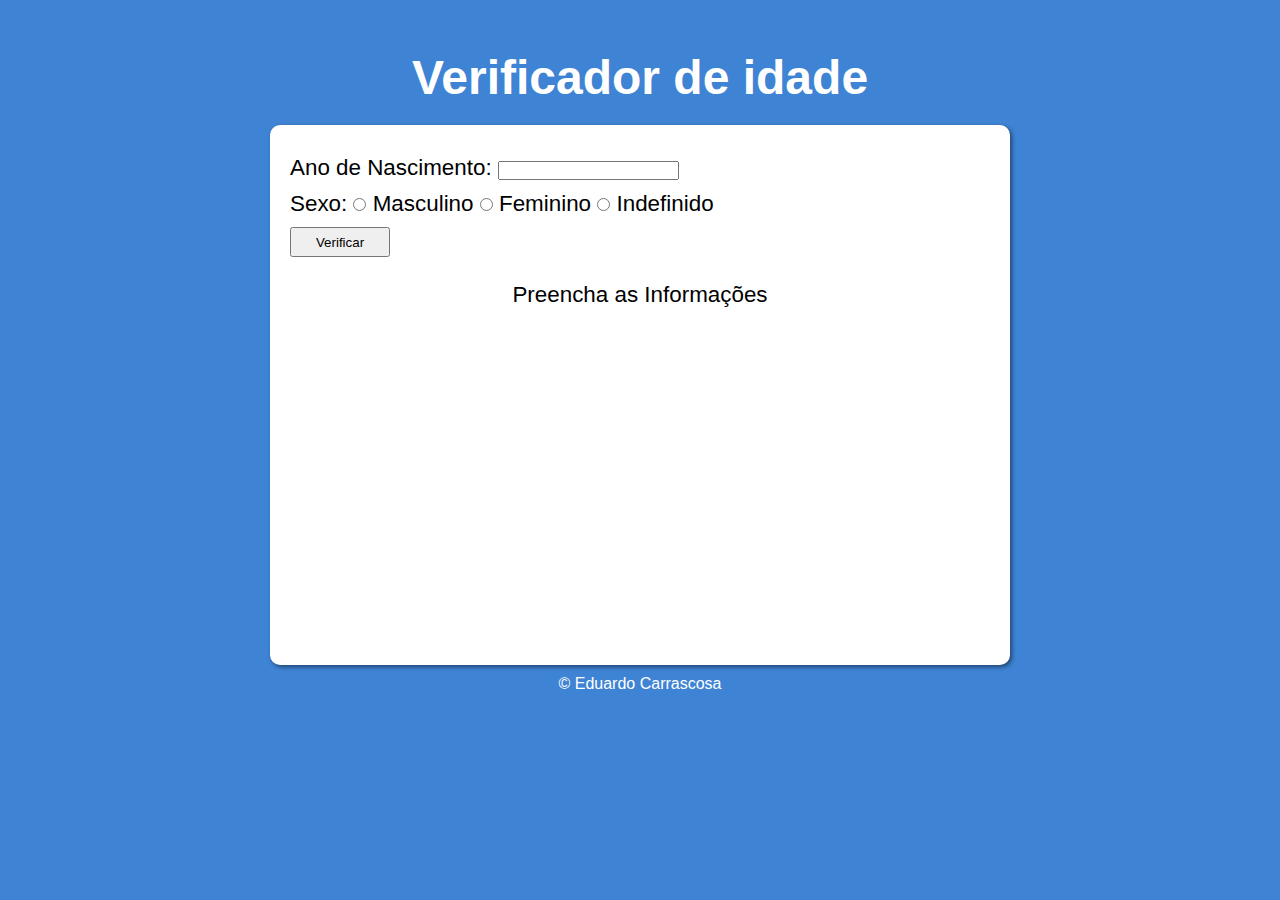
<file: exercicios/ex002/index.html>
<!DOCTYPE html>
<html lang="pt-br">
<head>
    <meta charset="UTF-8">
    <meta name="viewport" content="width=device-width, initial-scale=1.0">
    <title>Verificador de idade</title>
    <link rel="stylesheet" href="style.css">
</head>
<body>
    <h1>Verificador de idade</h1>
    <main>
        <p>
            <label for="anoNas">Ano de Nascimento: </label>
            <input type="number" name="anoNas" id="anoNas">
        </p>
        <p>
            <label for="sexo">Sexo: </label>
            <input type="radio" name="sexo" id="masculino"> Masculino
            <input type="radio" name="sexo" id="feminino"> Feminino
            <input type="radio" name="sexo" id="indefinido"> Indefinido
        </p>
        <button onclick="verificar()">Verificar</button>
        <p id="res">Preencha as Informações</p>
        <div id="imgIdade"></div>
    </main>
    <footer>
        <p>&copy; Eduardo Carrascosa</p>
    </footer>
    <script src="script.js"></script>
</body>
</html>
</file>
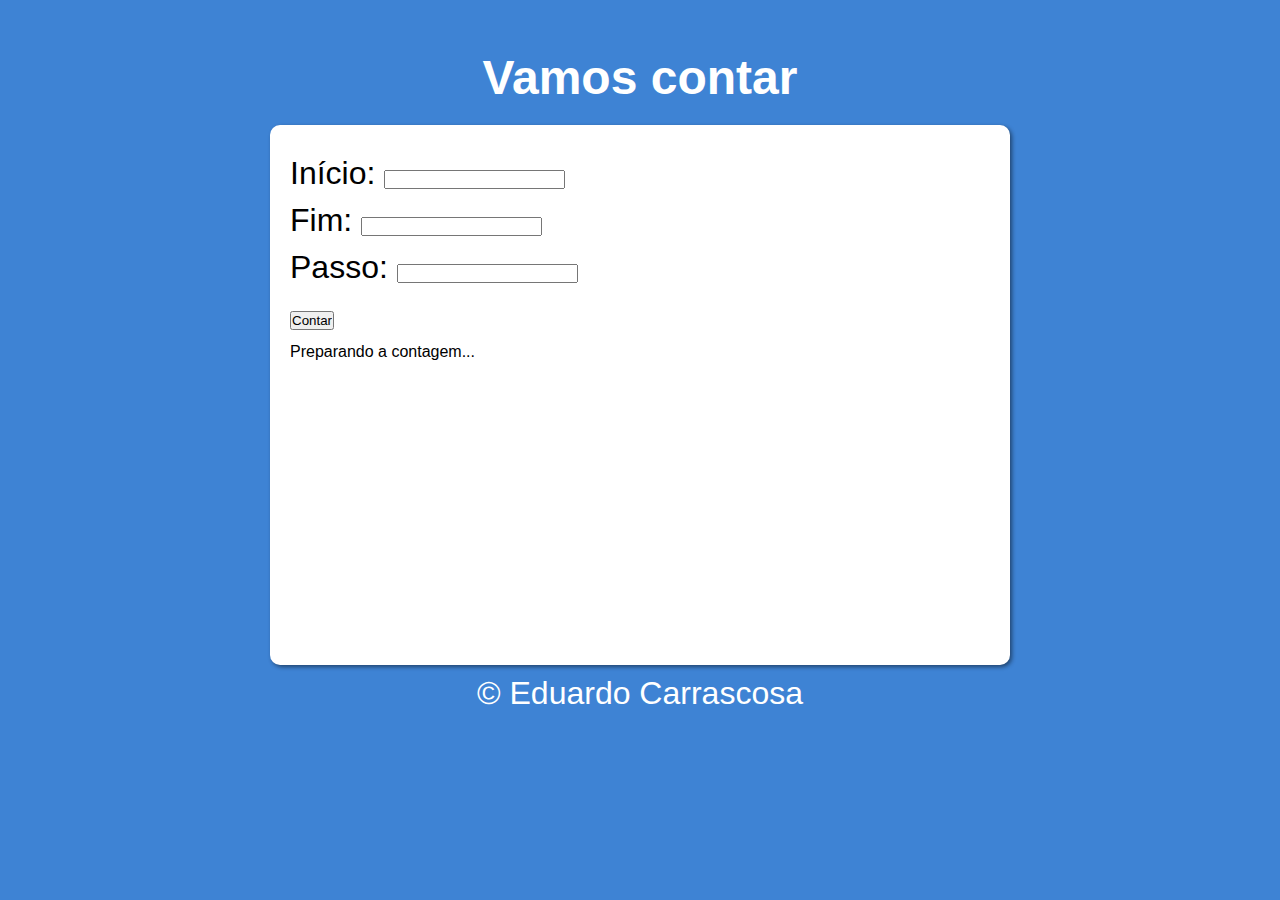
<file: exercicios/ex003/index.html>
<!DOCTYPE html>
<html lang="pt-br">
<head>
    <meta charset="UTF-8">
    <meta name="viewport" content="width=device-width, initial-scale=1.0">
    <title>Verificador de idade</title>
    <link rel="stylesheet" href="style.css">
</head>
<body>
    <h1>Vamos contar</h1>
    <main>
        <div id="dados">
            <p>Início: <input type="number" name="inicio" id="txti"> </p>
            <p>Fim: <input type="number" name="Fim" id="txtf"></p>
            <p>Passo: <input type="number" name="passo" id="txtp"></p>
            <p><input type="button" value="Contar" onclick="contar()"></p>
        </div>
        <div id="res">
            Preparando a contagem...
        </div>
    </main>
    <footer>
        <p>&copy; Eduardo Carrascosa</p>
    </footer>
    <script src="script.js"></script>
</body>
</html>
</file>
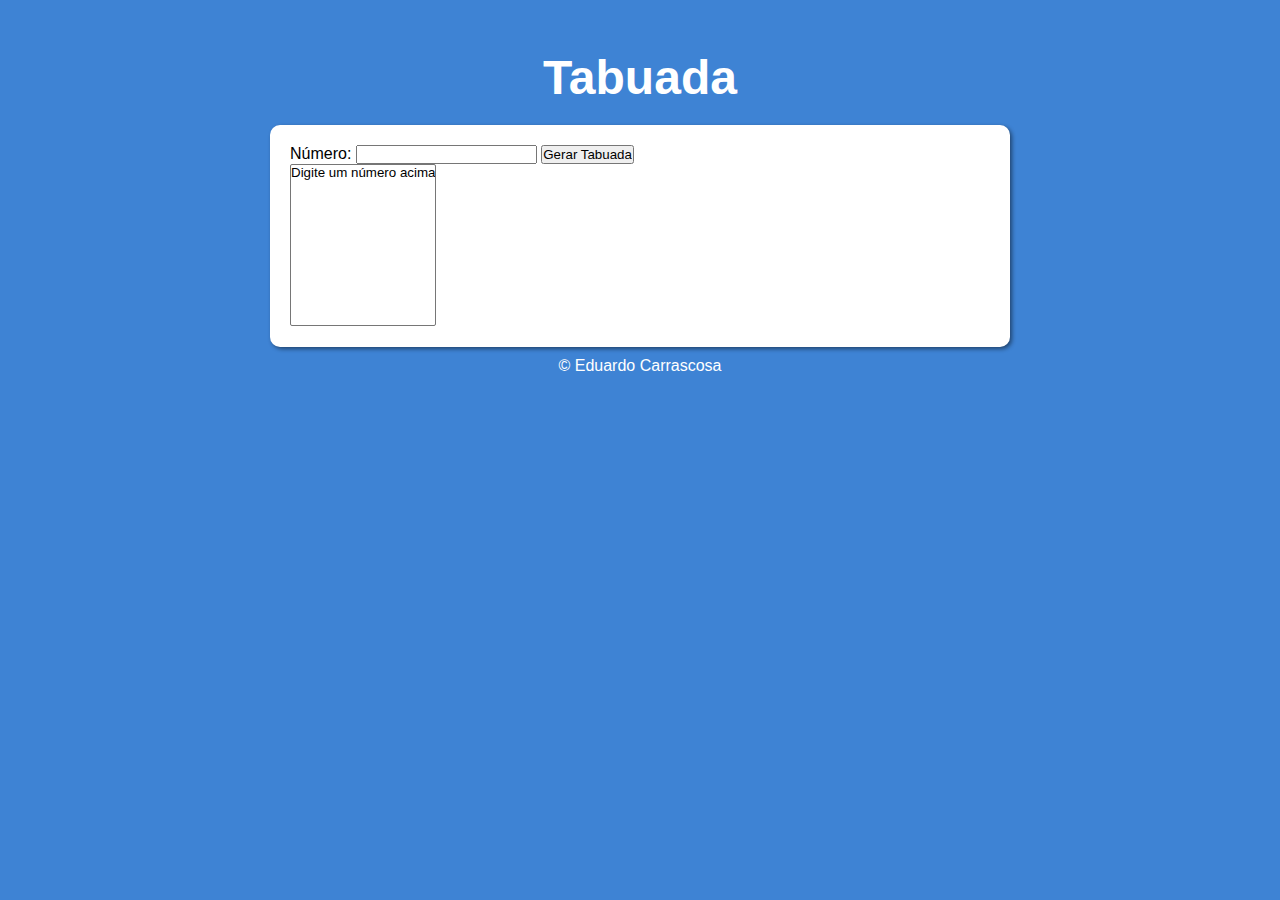
<file: exercicios/ex004/index.html>
<!DOCTYPE html>
<html lang="pt-br">
<head>
    <meta charset="UTF-8">
    <meta name="viewport" content="width=device-width, initial-scale=1.0">
    <title>Tabuada</title>
    <link rel="stylesheet" href="style.css">
</head>
<body>
    <h1>Tabuada</h1>
    <main>
        <div>Número: <input type="number" name="number" id="txtn">
            <input type="button" value="Gerar Tabuada" onclick="tabuada()">
        </div>
        <div>
            <select name="Tabuada" id="seltab" size="10">
                <option>Digite um número acima</option>
            </select>
        </div>
    </main>
    <footer>
        <p>&copy; Eduardo Carrascosa</p>
    </footer>
    <script src="script.js"></script>
</body>
</html>
</file>
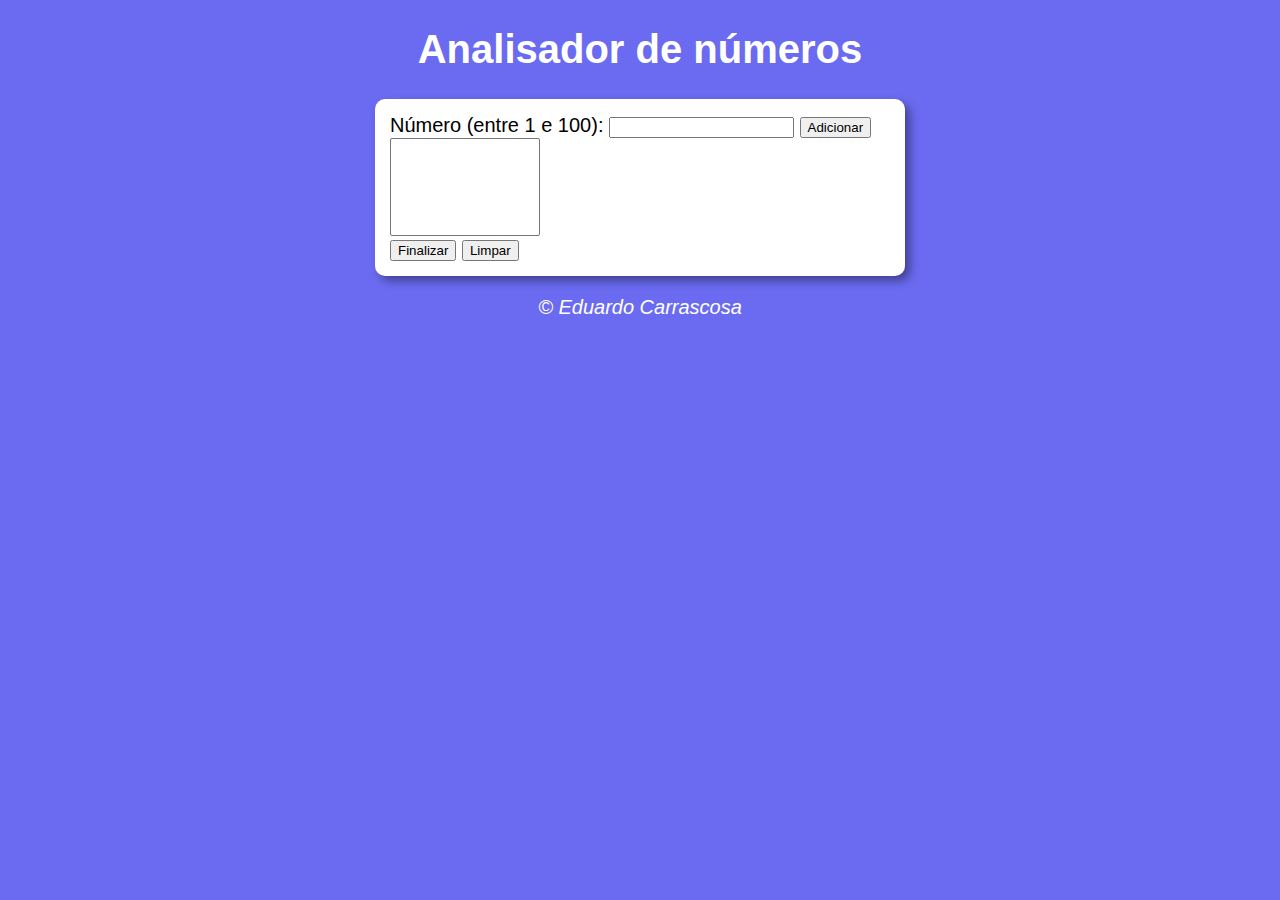
<file: exercicios/exercicio005/index.html>
<!DOCTYPE html>
<html lang="pt-br">
<head>
    <meta charset="UTF-8">
    <meta name="viewport" content="width=device-width, initial-scale=1.0">
    <title>Analisador de números</title>
    <link rel="stylesheet" href="style.css">
</head>
<body>
    <header>
        <h1>Analisador de números</h1>
    </header>
    <section>
        <div>
            Número (entre 1 e 100):
            <input type="number" name="fnum" id="fnum">
            <input type="button" value="Adicionar" onclick="adicionar()">
            <br><select name="flista" id="flista" size="6"></select>
            <br><input type="button" value="Finalizar" onclick="finalizar()">
            <input type="button" value="Limpar" onclick="limpar()">
        </div>
        <div id="res">

        </div>
    </section>
    <footer>
        <p>&copy; Eduardo Carrascosa<p></p>
    </footer>
    <script src="script.js"></script>
</body>
</html>
</file>
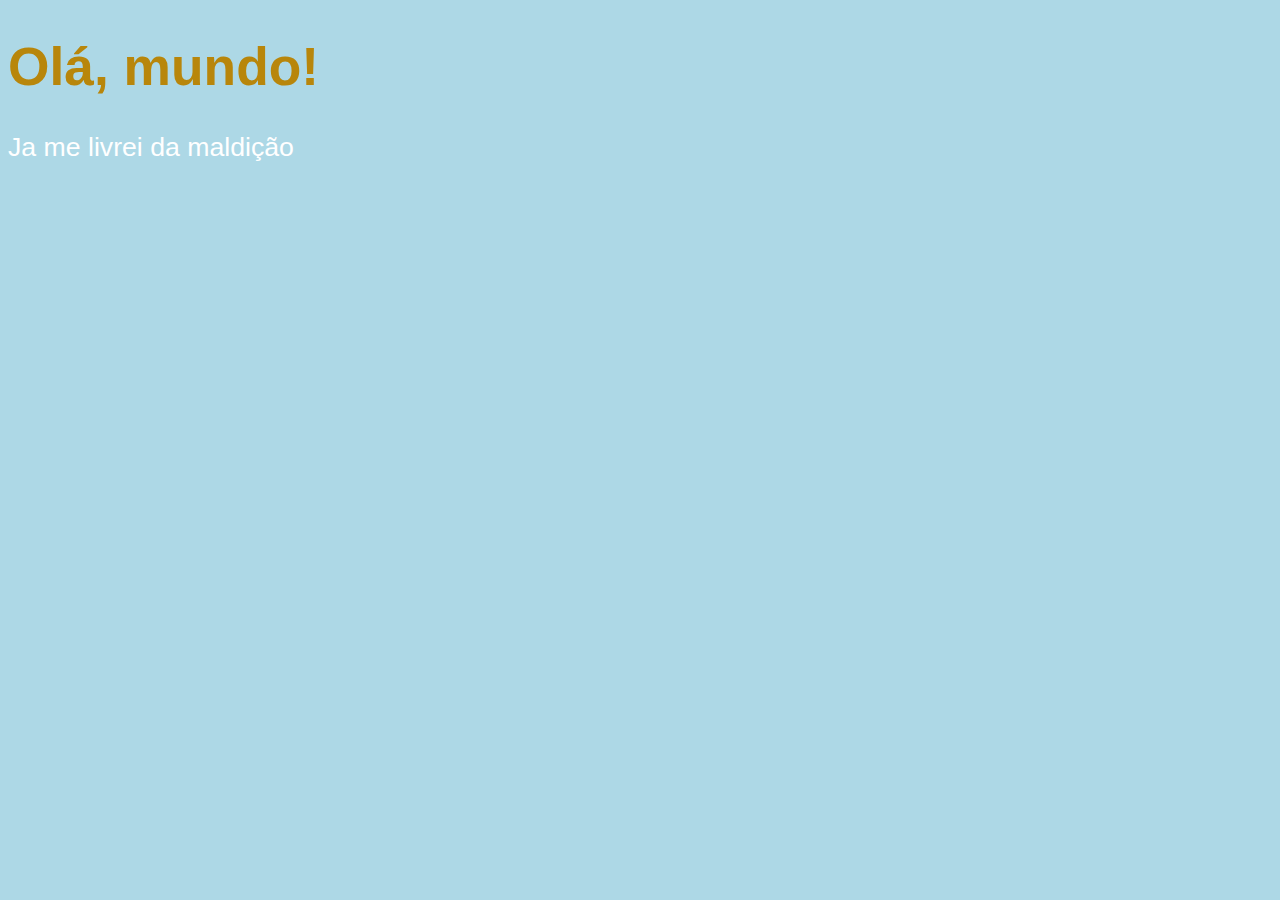
<file: aula04/ex001.html>
<!DOCTYPE html>
<html lang="pt-br">
<head>
    <meta charset="UTF-8">
    <meta name="viewport" content="width=device-width, initial-scale=1.0">
    <title>Document</title>
    <style>
        body {
            background-color: lightblue;
            color: white;
            font: normal 20pt Arial;
        }

        h1 {
            color: darkgoldenrod;
        }
    </style>
</head>
<body>
    <h1>Olá, mundo!</h1>
    <p>Ja me livrei da maldição</p>
    <script>
        window.alert('oi')
        window.confirm('Está gostando de JS?')
        window.prompt('Qual é o seu nome?')

    </script>
</body>
</html>
</file>
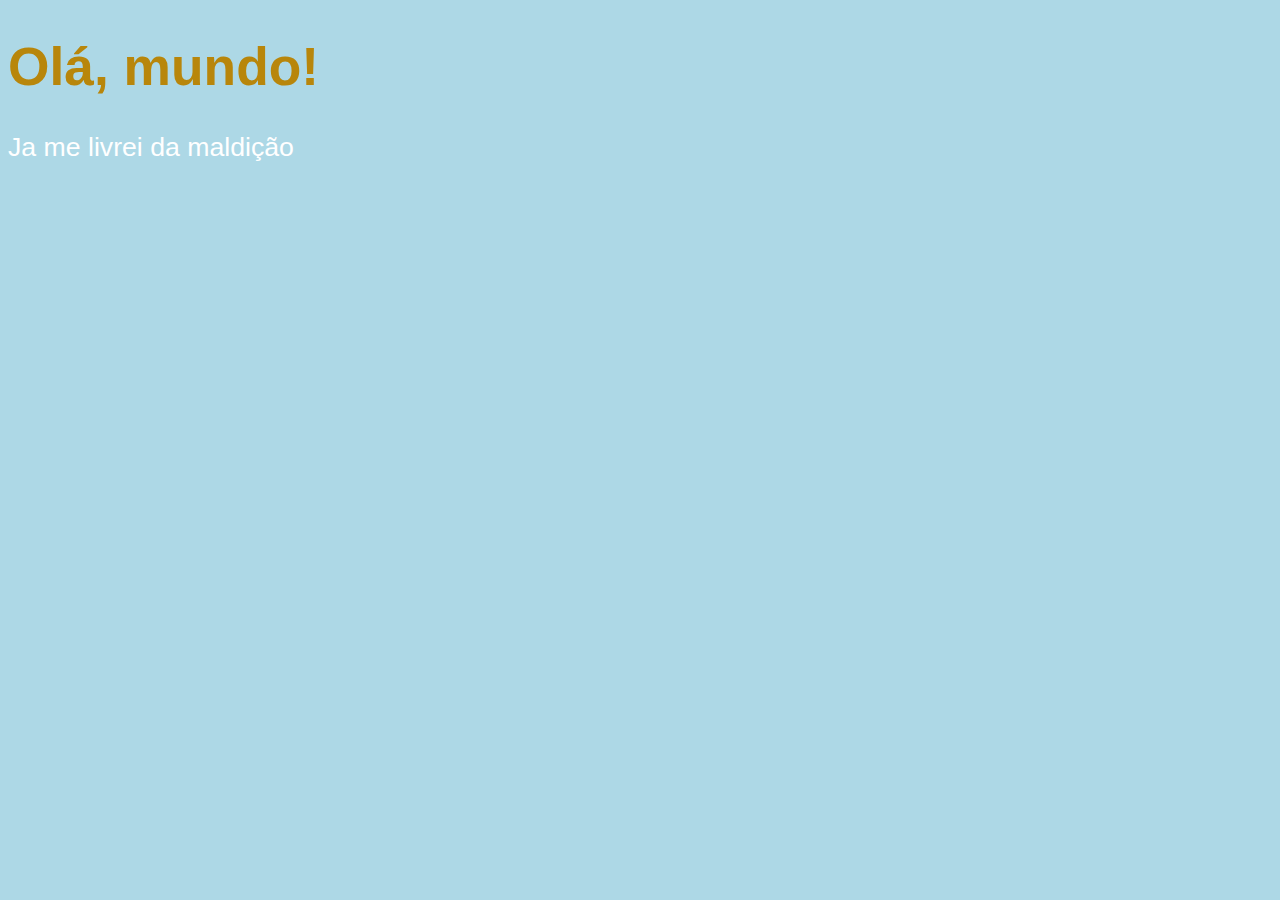
<file: aula06/ex002.html>
<!DOCTYPE html>
<html lang="pt-br">
<head>
    <meta charset="UTF-8">
    <meta name="viewport" content="width=device-width, initial-scale=1.0">
    <title>Document</title>
    <style>
        body {
            background-color: lightblue;
            color: white;
            font: normal 20pt Arial;
        }

        h1 {
            color: darkgoldenrod;
        }
    </style>
</head>
<body>
    <h1>Olá, mundo!</h1>
    <p>Ja me livrei da maldição</p>
    <script>
        var nome = window.prompt('Qual é o seu nome?')
        window.alert('bem vindo ' + nome + '!')
        window.alert('Um prazer te conhecer ' + nome + '!')
        var idade = window.prompt('Qual sua idade?')
        window.alert(nome + ', ' + idade + ' Anos, você é bem jovem!')
    </script>
</body>
</html>
</file>
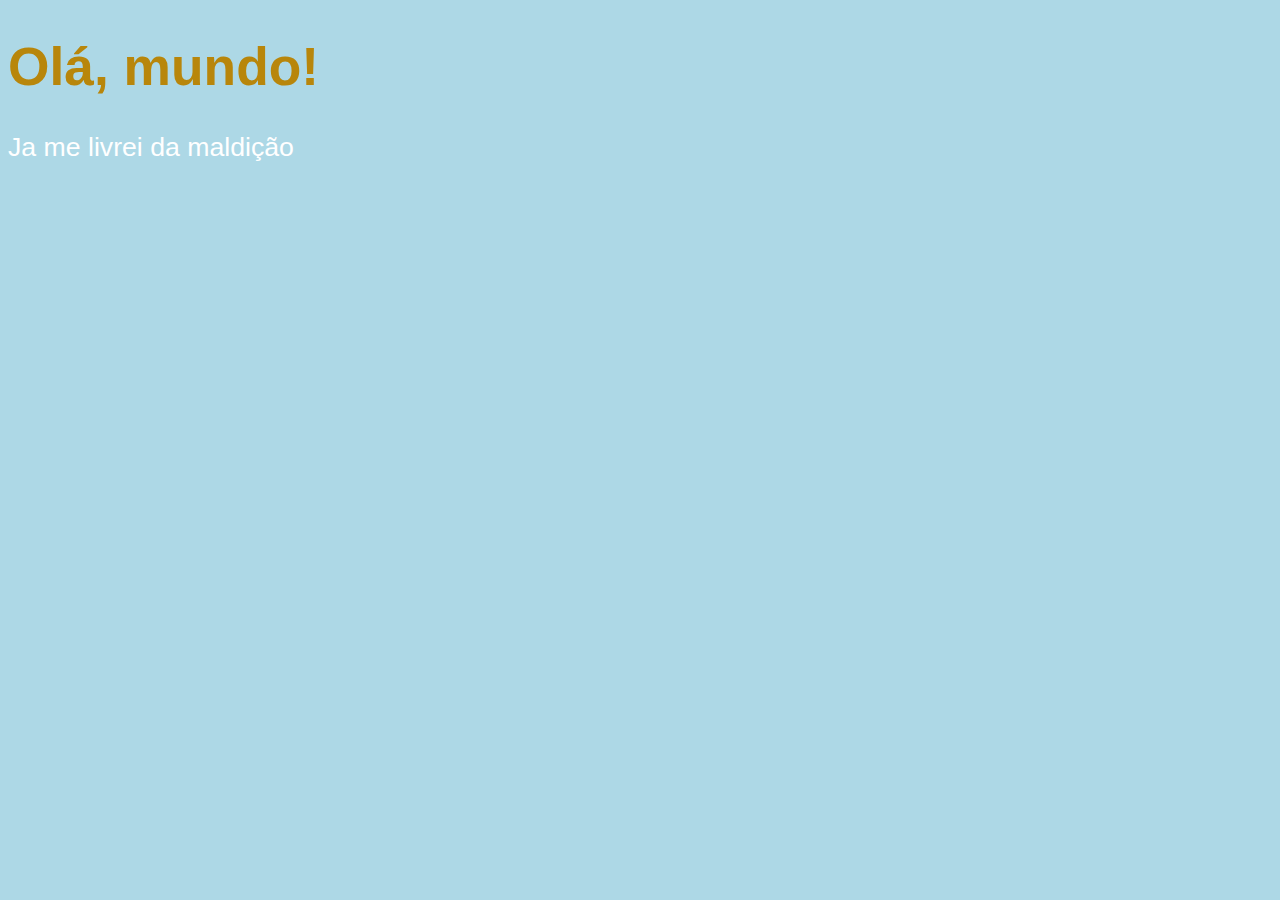
<file: aula06/ex003.html>
<!DOCTYPE html>
<html lang="pt-br">
<head>
    <meta charset="UTF-8">
    <meta name="viewport" content="width=device-width, initial-scale=1.0">
    <title>Document</title>
    <style>
        body {
            background-color: lightblue;
            color: white;
            font: normal 20pt Arial;
        }

        h1 {
            color: darkgoldenrod;
        }
    </style>
</head>
<body>
    <h1>Olá, mundo!</h1>
    <p>Ja me livrei da maldição</p>
    <script>
        var n1 = Number(window.prompt('Digite 1 numero: '))
        var n2 = Number(window.prompt('Digite outro número: '))
        var s = n1 + n2
        window.alert(`A soma dos números ${n1} e ${n2} é igual a ${s}`)
    </script>
</body>
</html>
</file>
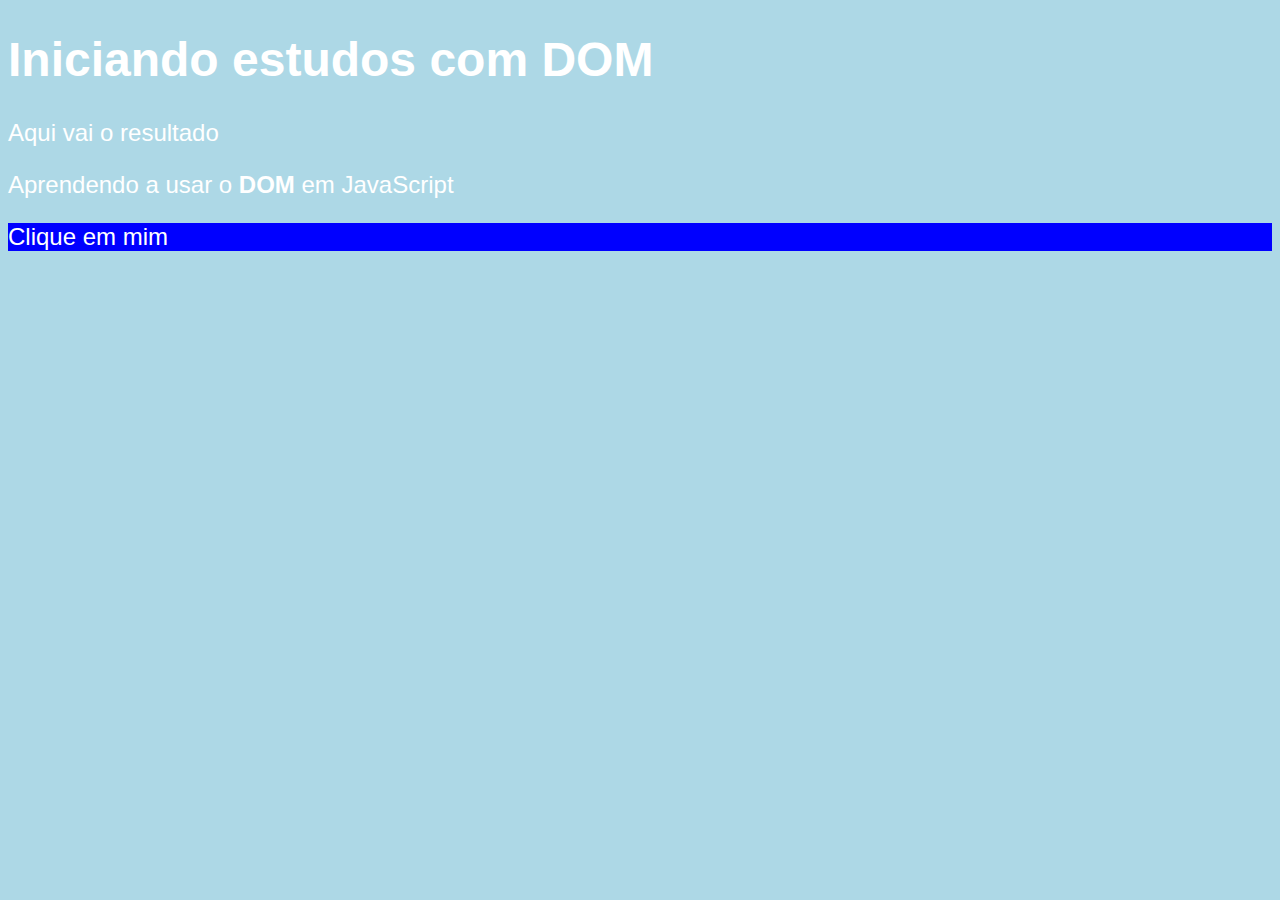
<file: aula09/ex005.html>
<!DOCTYPE html>
<html lang="pt-br">
<head>
    <meta charset="UTF-8">
    <meta name="viewport" content="width=device-width, initial-scale=1.0">
    <title>Primeiros passos com DOM</title>
    <style>
        body {
            background-color: lightblue;
            color: white;
            font: normal 18pt Arial;
        }
    </style>
</head>
<body>
    <h1>Iniciando estudos com DOM</h1>
    <p>Aqui vai o resultado</p>
    <p>Aprendendo a usar o <strong>DOM</strong> em JavaScript</p>
    <div id="msg">Clique em mim</div>
    
    <script>
        var corpo = window.document.body
        var p1 = document.getElementsByTagName('p')[1]
        var d = window.document.querySelector('div#msg')
        d.style.background = 'blue'
        
    </script>
</body>
</html>
</file>
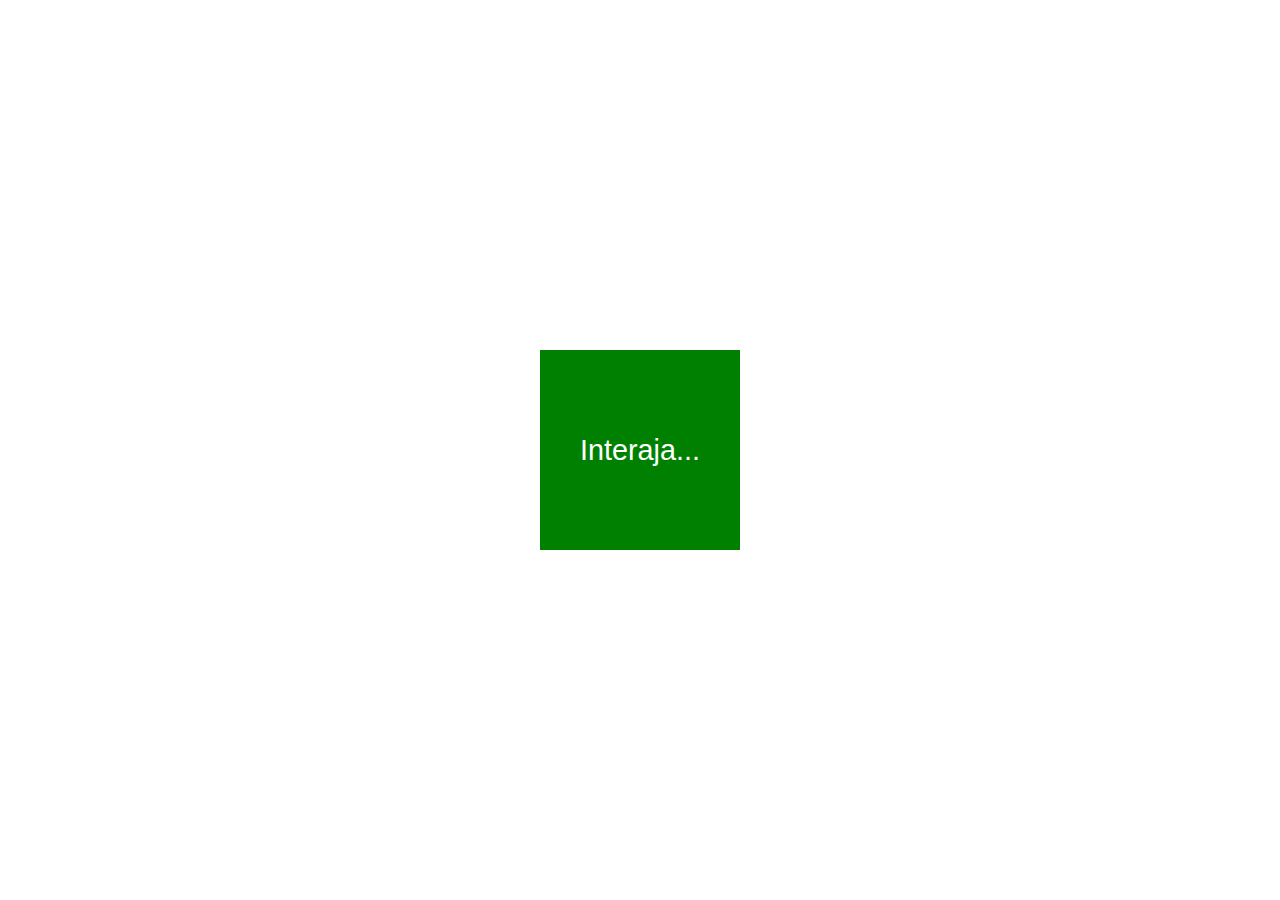
<file: aula10/ex006.html>
<!DOCTYPE html>
<html lang="pt-br">
<head>
    <meta charset="UTF-8">
    <meta name="viewport" content="width=device-width, initial-scale=1.0">
    <title>Eventos DOM</title>
    <style>

        div#area {
            display: flex;
            background: green;
            color: white;
            font: normal 1.8em arial;
            width: 200px;
            height: 200px;
            align-items: center;
            justify-content: center;

            position: absolute;
            top: 50%;
            left: 50%;
            transform: translate(-50%, -50%);
        }
    </style>
</head>
<body>
    <div id="area">
        Interaja...
    </div>
    <script>
        var a = window.document.getElementById('area')
        a.addEventListener('click', clicar)
        a.addEventListener('mouseenter', entrar)
        a.addEventListener('mouseout', sair)

        function clicar() {
            a.style.background = 'red'
            a.innerText = 'Clicou!'
        }
        function entrar() {
            a.innerText = 'Entrou!'
        }
        function sair() {
            a.innerText = 'Saiu!'
            a.style.background = 'green'
        }
    </script>
</body>
</html>
</file>
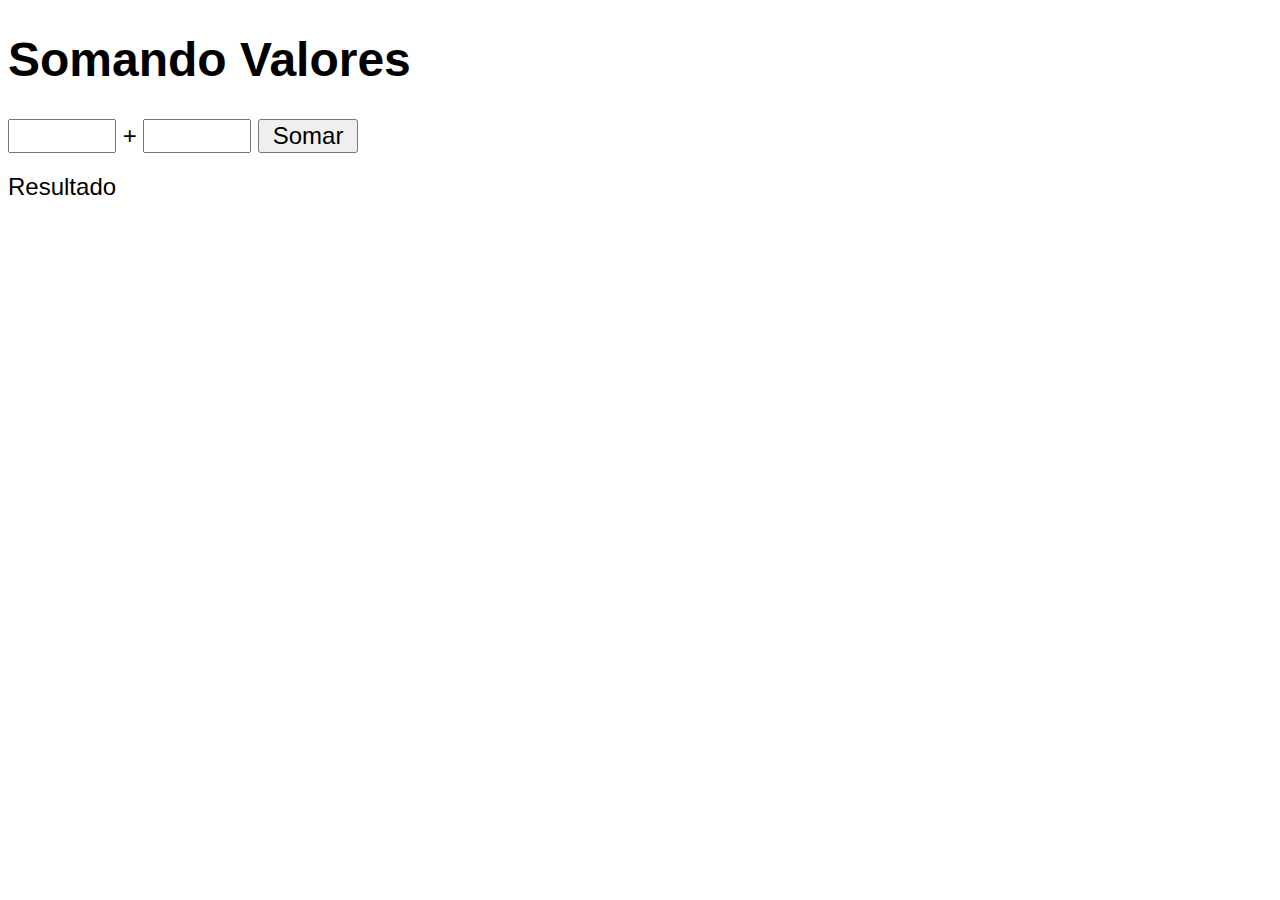
<file: aula10/ex007.html>
<!DOCTYPE html>
<html lang="pt-br">
<head>
    <meta charset="UTF-8">
    <meta name="viewport" content="width=device-width, initial-scale=1.0">
    <title>Somando Números</title>
    <style>
        body {
            font: normal 18pt Arial;
        }

        input {
            font: normal 18pt arial;
            width: 100px;
        }

        div#res {
            margin-top: 20px;
        }
    </style>
</head>
<body>
    <h1>Somando Valores</h1>
    <input type="number" name="txtn1" id="txtn1"> +
    <input type="number" name="txtn2" id="txtn2">
    <input type="button" value="Somar" onclick="somar()">
    <div id="res">Resultado</div>
    <script>
        function somar() {
            let tn1 = window.document.getElementById('txtn1')
            let tn2 = window.document.getElementById('txtn2')
            let res = document.getElementById('res')
            let n1 = Number(tn1.value)
            let n2 = Number(tn2.value)
            var s = n1 + n2
            res.innerHTML = `A soma entre ${n1} e ${n2} é igual a <strong>${s}</strong>`
        }
    </script>
</body>
</html>
</file>
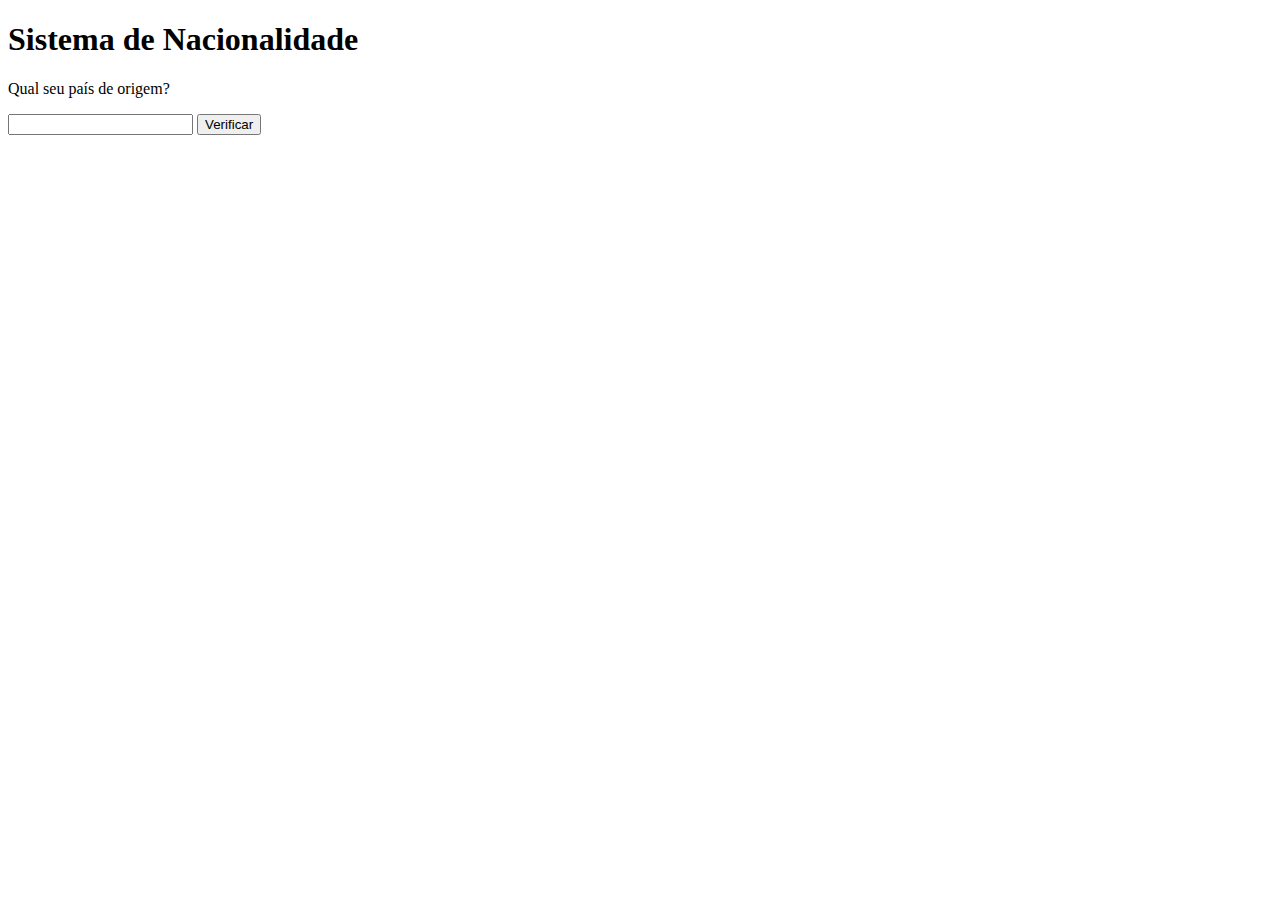
<file: aula11/ex009.html>
<!DOCTYPE html>
<html lang="pt-br">
<head>
    <meta charset="UTF-8">
    <meta name="viewport" content="width=device-width, initial-scale=1.0">
    <title>Aeroporto</title>
</head>
<body>
    <h1>Sistema de Nacionalidade</h1>
    <p>Qual seu país de origem?</p> 
    <input type="text" name="nacio" id="nacio">
    <input type="submit" value="Verificar" onclick="verificarN()">
    <div id="resultado"></div>
    <script>
        function verificarN() {
            let nacio = document.getElementById('nacio').value
            let res = document.getElementById('resultado')
            res.innerHTML = `<p>Seu pais de origem é <strong>${nacio}</strong></p>`

            if (nacio != 'Brasil') {
                res.innerHTML += `<p>Então você é <strong>Estrangeiro</strong></p>`
            } else {
                res.innerHTML += `<p>Então você é <strong>Brasileiro</strong></p>`
            }
        }
    </script>
</body>
</html>
</file>
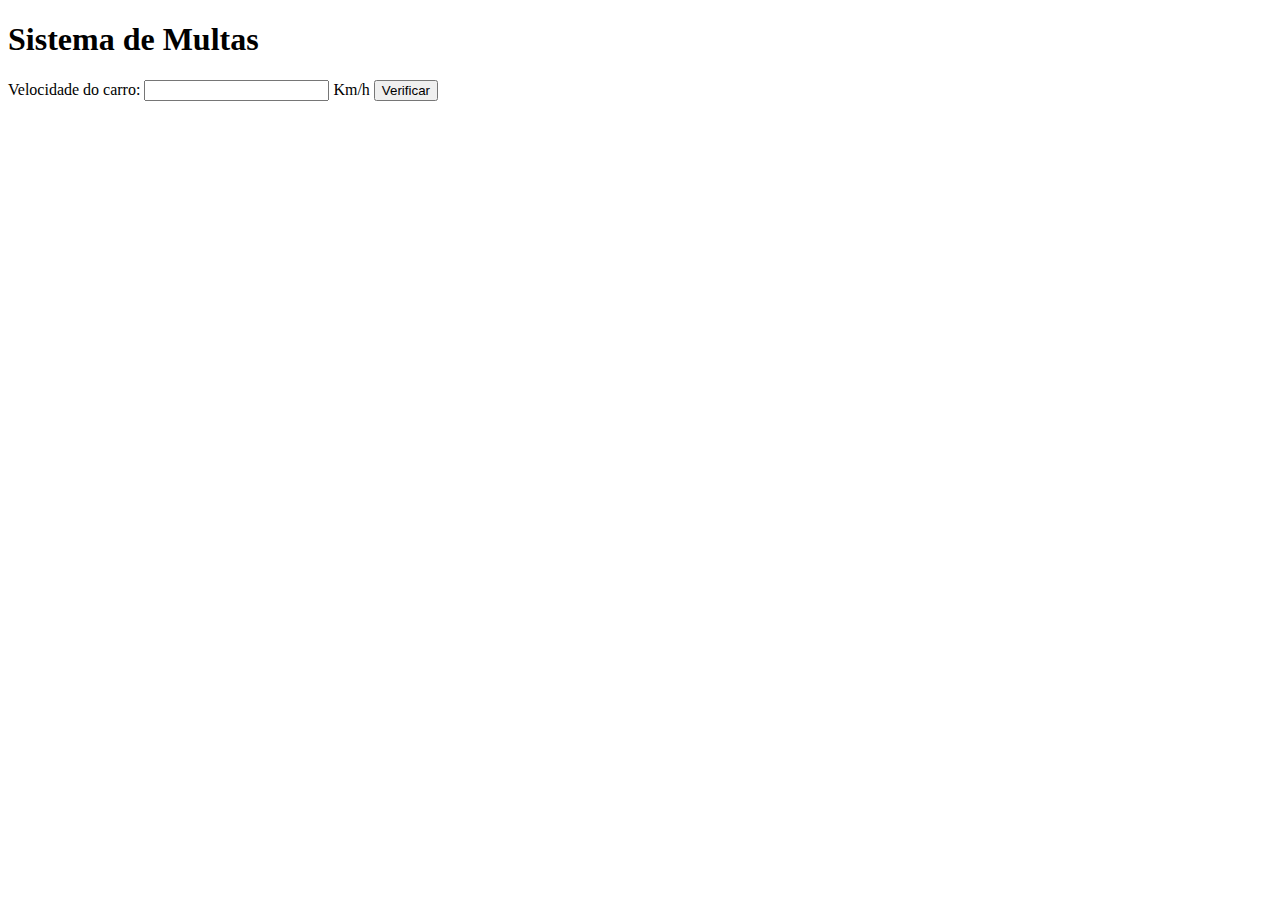
<file: aula11/ex010.html>
<!DOCTYPE html>
<html lang="pt-br">
<head>
    <meta charset="UTF-8">
    <meta name="viewport" content="width=device-width, initial-scale=1.0">
    <title>DETRAN</title>
</head>
<body>
    <h1>Sistema de Multas</h1>
    Velocidade do carro: <input type="number" name="txtvel" id="txtvel"> Km/h
    <input type="submit" value="Verificar" onclick="Calcular()">
    <div id="res">

    </div>
    <script>
        

        function Calcular() {
            let txtv = document.querySelector('input#txtvel')
            var res = document.querySelector('div#res')
            let vel = Number(txtv.value)
            res.innerHTML = `<p>Sua velocidade atual é de <strong>${vel}Km/h</strong></p>`
            if (vel > 60) {
                res.innerHTML += 'Você está <strong>MULTADO</strong> por excesso de velocidade'
            }
            res.innerHTML += '<p>Dirija sempre com cinto de segurança!</p>'
        }
    </script>
</body>
</html>
</file>
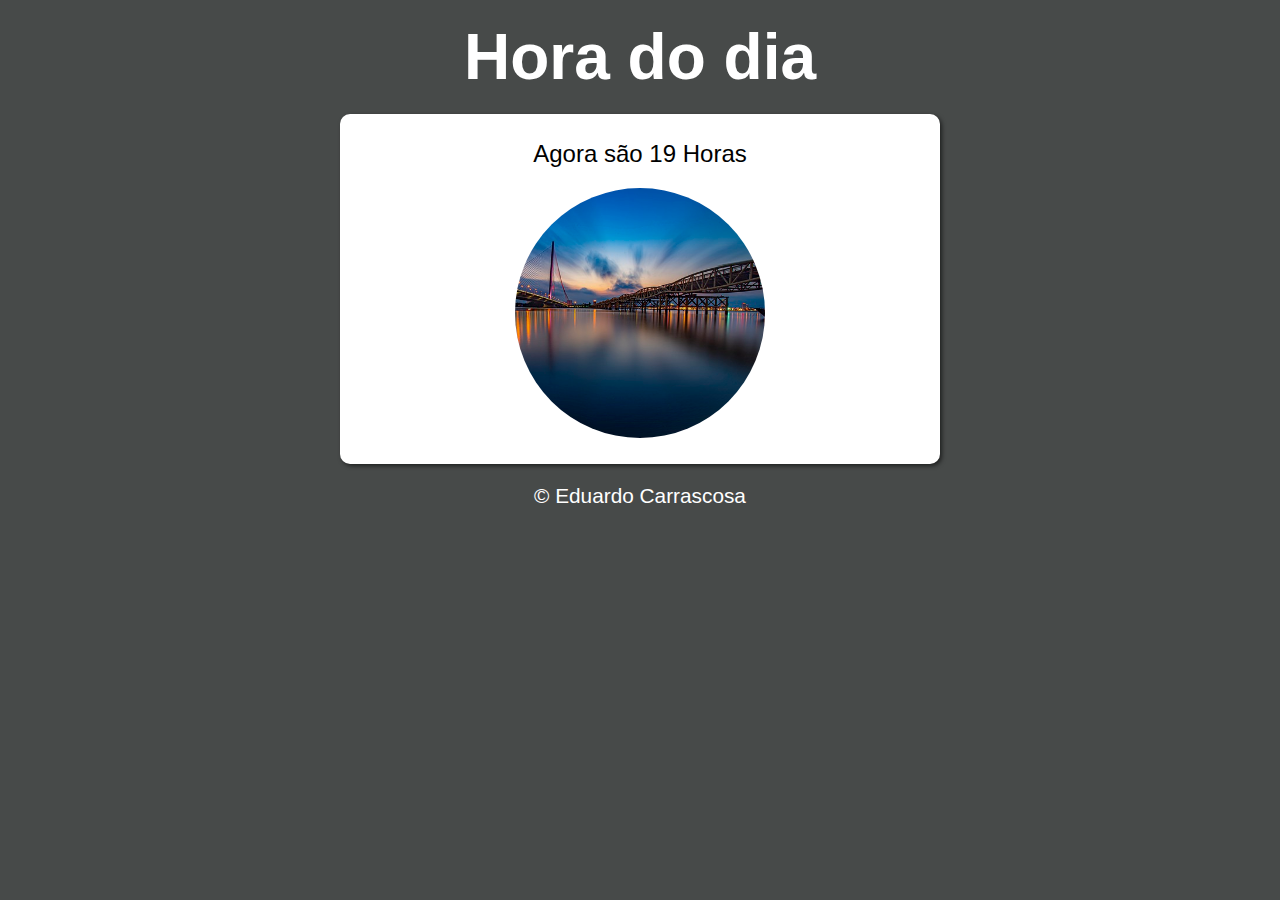
<file: exercicios/ex001/ex001.html>
<!DOCTYPE html>
<html lang="pt-br">
<head>
    <meta charset="UTF-8">
    <meta name="viewport" content="width=device-width, initial-scale=1.0">
    <title>Hora do dia</title>
    <link rel="stylesheet" href="style.css">
</head>
<body id="body">
    <header>
        <h1>Hora do dia</h1>
    </header>
    <main>
        <p id="p-horas"></p>
        <div id="img-tempo"></div>
    </main>
    <footer>
        <p>&copy; Eduardo Carrascosa</p>
    </footer>
    <script src="script.js"></script>
</body>
</html>
</file>
<file: exercicios/ex002/style.css>
@charset "UTF-8";

* {
    margin: 0px;
    padding: 0px;
    font-family: Arial, Helvetica, sans-serif;
}

body {
    background-color: #3E83D4;
}

body > h1 {
    text-align: center;
    margin: 50px 50px 0px 50px;
    color: white;
    font-size: 3em;
}

main {
    height: 500px;
    width: 700px;
    background-color: white;
    margin: 20px auto 10px auto;
    border-radius: 10px;
    box-shadow: 2px 2px 4px rgba(0, 0, 0, 0.473);
    padding: 20px;
}

main > p {
    font-size: 1.4em;
    margin: 10px 0px 10px 0px;
}

main button {
    height: 30px;
    width: 100px;
}

main > #res {
    text-align: center;
    margin: 25px;
}

main > #imgIdade {
    
    height: 300px;
    width: 300px;
    border-radius: 100%;
    margin: auto;
}

footer {
    text-align: center;
    color: white;
}
</file>
<file: exercicios/ex003/style.css>
@charset "UTF-8";

* {
    margin: 0px;
    padding: 0px;
    font-family: Arial, Helvetica, sans-serif;
}

body {
    background-color: #3E83D4;
}

body > h1 {
    text-align: center;
    margin: 50px 50px 0px 50px;
    color: white;
    font-size: 3em;
}

main {
    height: 500px;
    width: 700px;
    background-color: white;
    margin: 20px auto 10px auto;
    border-radius: 10px;
    box-shadow: 2px 2px 4px rgba(0, 0, 0, 0.473);
    padding: 20px;
}

p {
    font-size: 2em;
    margin: 10px 0px 10px 0px;
}

#res {
    width: 100%;
}

footer {
    text-align: center;
    color: white;
}
</file>
<file: exercicios/ex004/style.css>
@charset "UTF-8";

* {
    margin: 0px;
    padding: 0px;
    font-family: Arial, Helvetica, sans-serif;
}

body {
    background-color: #3E83D4;
}

body > h1 {
    text-align: center;
    margin: 50px 50px 0px 50px;
    color: white;
    font-size: 3em;
}

main {
    height: 100%;
    width: 700px;
    background-color: white;
    margin: 20px auto 10px auto;
    border-radius: 10px;
    box-shadow: 2px 2px 4px rgba(0, 0, 0, 0.473);
    padding: 20px;
}

main > p {
    font-size: 2em;
    margin: 10px 0px 10px 0px;
}

#res {
    width: 100%;
}

footer {
    text-align: center;
    color: white;
}
</file>
<file: exercicios/exercicio005/style.css>
@charset "UTF-8";

body {
    background-color: rgb(107, 107, 241);
    font: normal 15pt Arial;
}

header {
    color: white;
    text-align: center;
}

section {
    background-color: white;
    border-radius: 10px;
    padding: 15px;
    width: 500px;
    margin: auto;   
    box-shadow: 5px 5px 10px rgba(0, 0, 0, 0.39);
}

select#flista {
    width: 150px;
}

footer {
    color: white;
    text-align: center;
    font-style: italic;
}
</file>
<file: exercicios/ex001/style.css>
@charset "UTF-8";

* {
    margin: 0px;
    padding: 0px;
    font-family: Arial, Helvetica, sans-serif;
}

body {
    background-color: rgb(48, 201, 252);
    
}

header {
    text-align: center;
    margin: 20px;
    color: white;
    font-size: 2em;
}

main {
    background-color: white;
    height: 350px;
    width: 600px;
    margin: auto;
    border-radius: 10px;
    box-shadow: 2px 2px 4px rgba(0, 0, 0, 0.555);
    display: flex;
    flex-flow: column;
    justify-content: center;
    align-items: center;
}

main > p {
    font-size: 1.5em;
    margin: 10px;
}

main > div {
    background-repeat: no-repeat;
    background-size: cover;
    margin: 10px;
    height: 250px;
    width: 250px;
    border-radius: 100%;
}

footer {
    text-align: center;
    margin: 20px;
    color: white;
    font-size: 1.3em;
}
</file>
